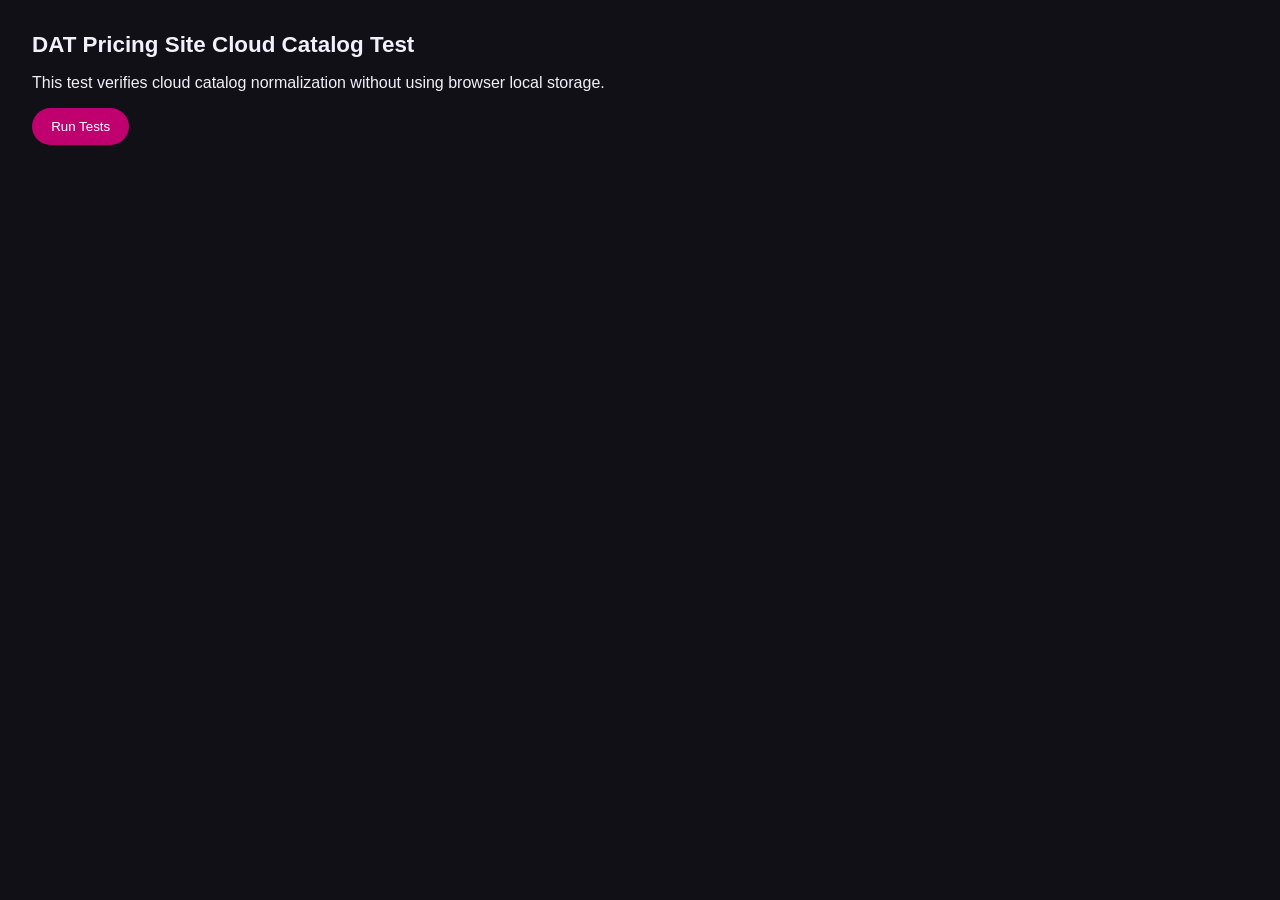
<file: tests/persistence.test.html>
<!DOCTYPE html>
<html lang="en">
<head>
<meta charset="UTF-8">
<meta name="viewport" content="width=device-width, initial-scale=1.0">
<title>DAT Cloud Catalog Test</title>
<style>
  body {
    font-family: -apple-system, BlinkMacSystemFont, "Segoe UI", sans-serif;
    margin: 2rem;
    background: #111016;
    color: #f2f0f8;
  }
  h1 { font-size: 1.4rem; }
  button {
    border: 0;
    border-radius: 999px;
    background: #c0006e;
    color: #fff;
    cursor: pointer;
    padding: 0.7rem 1.2rem;
  }
  .results {
    display: grid;
    gap: 0.6rem;
    margin-top: 1.5rem;
    max-width: 760px;
  }
  .result {
    border: 1px solid rgba(255,255,255,0.12);
    border-radius: 8px;
    padding: 0.8rem 1rem;
  }
  .pass { border-color: rgba(85,221,170,0.5); color: #55ddaa; }
  .fail { border-color: rgba(255,136,136,0.5); color: #ff8888; }
</style>
</head>
<body>
<h1>DAT Pricing Site Cloud Catalog Test</h1>
<p>This test verifies cloud catalog normalization without using browser local storage.</p>
<button id="run-tests" type="button">Run Tests</button>
<div class="results" id="results" aria-live="polite"></div>

<script src="../assets/js/data.js"></script>
<script>
  const button = document.getElementById('run-tests');
  const results = document.getElementById('results');

  function report(name, passed, detail) {
    const item = document.createElement('div');
    item.className = 'result ' + (passed ? 'pass' : 'fail');
    item.textContent = (passed ? 'PASS: ' : 'FAIL: ') + name + (detail ? ' - ' + detail : '');
    results.appendChild(item);
  }

  function assert(name, condition, detail) {
    report(name, Boolean(condition), detail);
    if (!condition) throw new Error(name);
  }

  button.addEventListener('click', () => {
    results.innerHTML = '';
    const originalQueueCloudSave = DatApp.queueCloudSave;
    let queuedSaves = 0;

    try {
      const customCatalog = DatApp.cloneData(DatApp.DEFAULT_DATA);
      customCatalog.printing.push({
        id: 'p-custom-test',
        name: 'Custom Test Service',
        price: 9.5,
        unit: 'per piece',
        desc: 'Temporary persistence test service',
      });

      DatApp.state = DatApp.createState();
      DatApp.applyCatalog({
        services: customCatalog,
        presets: [{ name: 'Custom Preset', items: { 'p-custom-test': 2, missing: 99 } }],
      });
      assert(
        'custom service applies from cloud catalog',
        DatApp.state.services.printing.some(service => service.id === 'p-custom-test')
      );
      assert(
        'preset keeps custom service reference',
        DatApp.state.presets[0].items['p-custom-test'] === 2
      );
      assert(
        'preset removes missing service reference',
        !Object.prototype.hasOwnProperty.call(DatApp.state.presets[0].items, 'missing')
      );

      DatApp.queueCloudSave = () => { queuedSaves += 1; };
      DatApp.persistServices();
      assert(
        'service persistence queues cloud save',
        queuedSaves === 1
      );

      const legacyCatalog = DatApp.cloneData(DatApp.DEFAULT_DATA);
      legacyCatalog.printing.push({ id: 'p2', name: 'Black & White Printing', price: 1, unit: 'per page', desc: '' });
      legacyCatalog.souvenirs.push({
        id: 's-custom-test',
        name: 'Custom Souvenir Test',
        price: 5,
        unit: 'per piece',
        desc: '',
      });
      const normalized = DatApp.normalizeServiceCatalog(legacyCatalog);
      assert(
        'legacy removed service is not restored',
        !normalized.printing.some(service => service.id === 'p2')
      );
      assert(
        'legacy normalization keeps custom IDs',
        normalized.souvenirs.some(service => service.id === 's-custom-test')
      );
    } catch (error) {
      report('test run completed', false, error.message);
    } finally {
      DatApp.queueCloudSave = originalQueueCloudSave;
    }
  });
</script>
</body>
</html>
</file>
